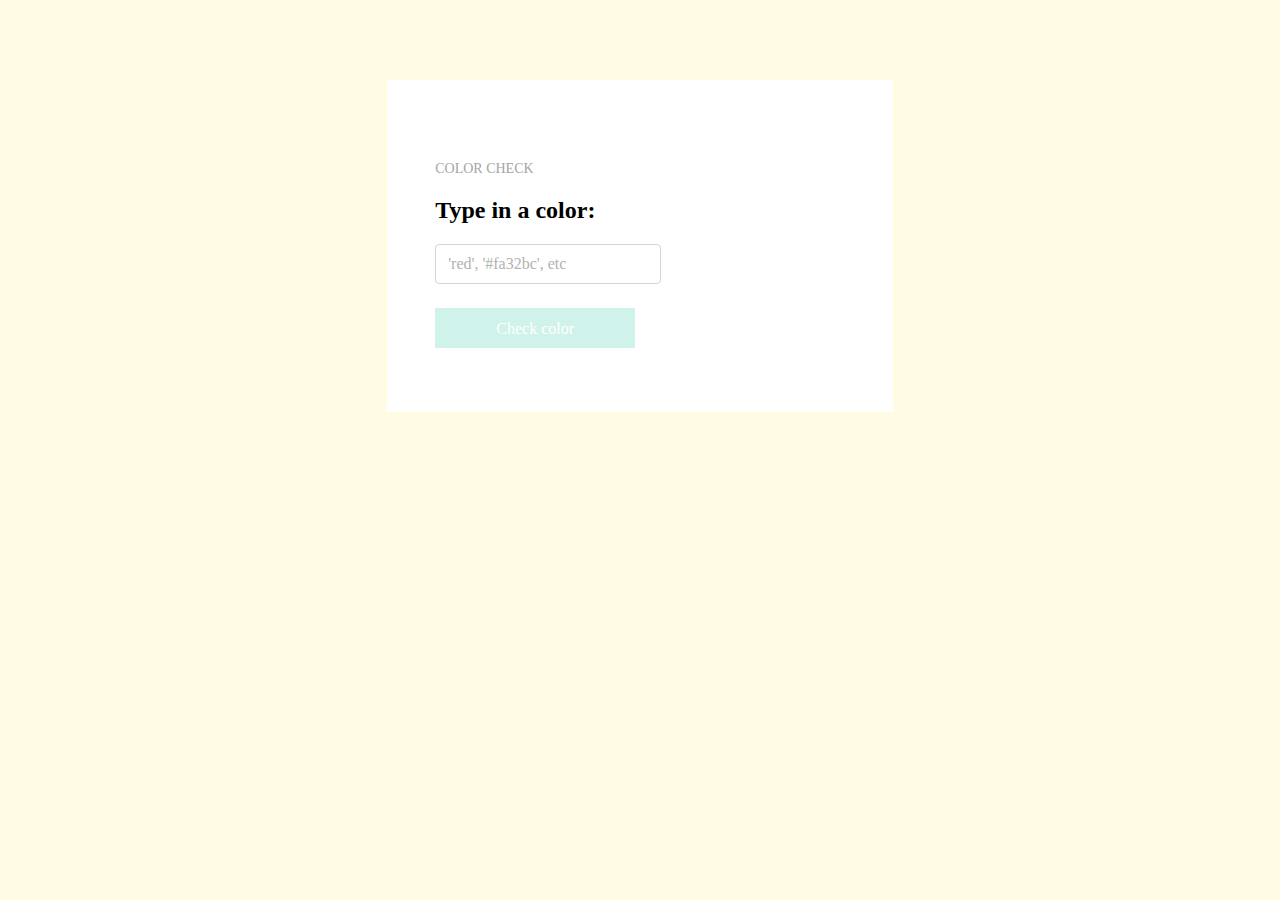
<file: color-check/index.html>
<!DOCTYPE html>
<html>
<head>
	<title>Color Check</title>
	<link rel="stylesheet" type="text/css" href="style.css">
</head>
<body>
	<div id="main">
		<h1><a href="index.html">Color check</a></h1>
		<h2>Type in a color:</h2>
		<form action="cgi-bin/generate.py" method="GET">
			<input autocomplete="off" type="text" name="color" id="color_input" placeholder="'red', '#fa32bc', etc" required>
			<button id="check_button" type="submit">Check color</button>
		</form>
	</div>
	<script> </script>
</body>
</html>
</file>
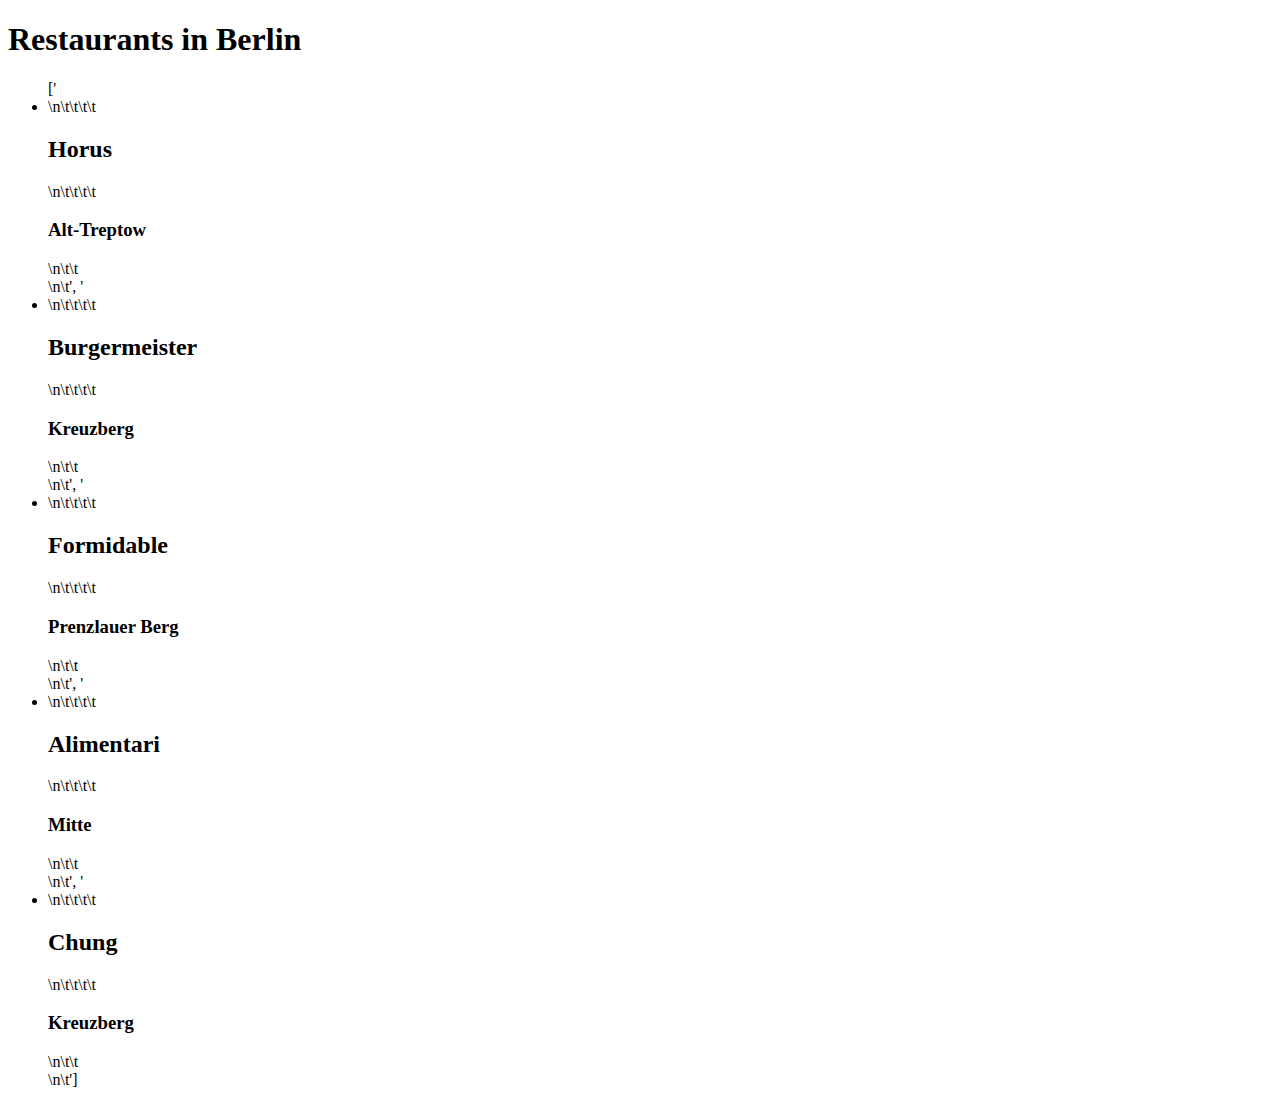
<file: w3-restaurants/index.html>
<!DOCTYPE html>
<html>
<head>
	<title>Restaurants</title>
</head>
<body>
	<div id="main">
		<h1>Restaurants in Berlin</h1>
		<ul>
			['<li>\n\t\t\t\t<h2>Horus</h2>\n\t\t\t\t<h3>Alt-Treptow</h3>\n\t\t</li>\n\t', '<li>\n\t\t\t\t<h2>Burgermeister</h2>\n\t\t\t\t<h3>Kreuzberg</h3>\n\t\t</li>\n\t', '<li>\n\t\t\t\t<h2>Formidable</h2>\n\t\t\t\t<h3>Prenzlauer Berg</h3>\n\t\t</li>\n\t', '<li>\n\t\t\t\t<h2>Alimentari</h2>\n\t\t\t\t<h3>Mitte</h3>\n\t\t</li>\n\t', '<li>\n\t\t\t\t<h2>Chung</h2>\n\t\t\t\t<h3>Kreuzberg</h3>\n\t\t</li>\n\t']
		</ul>
	</div>
</body>
</html>
</file>
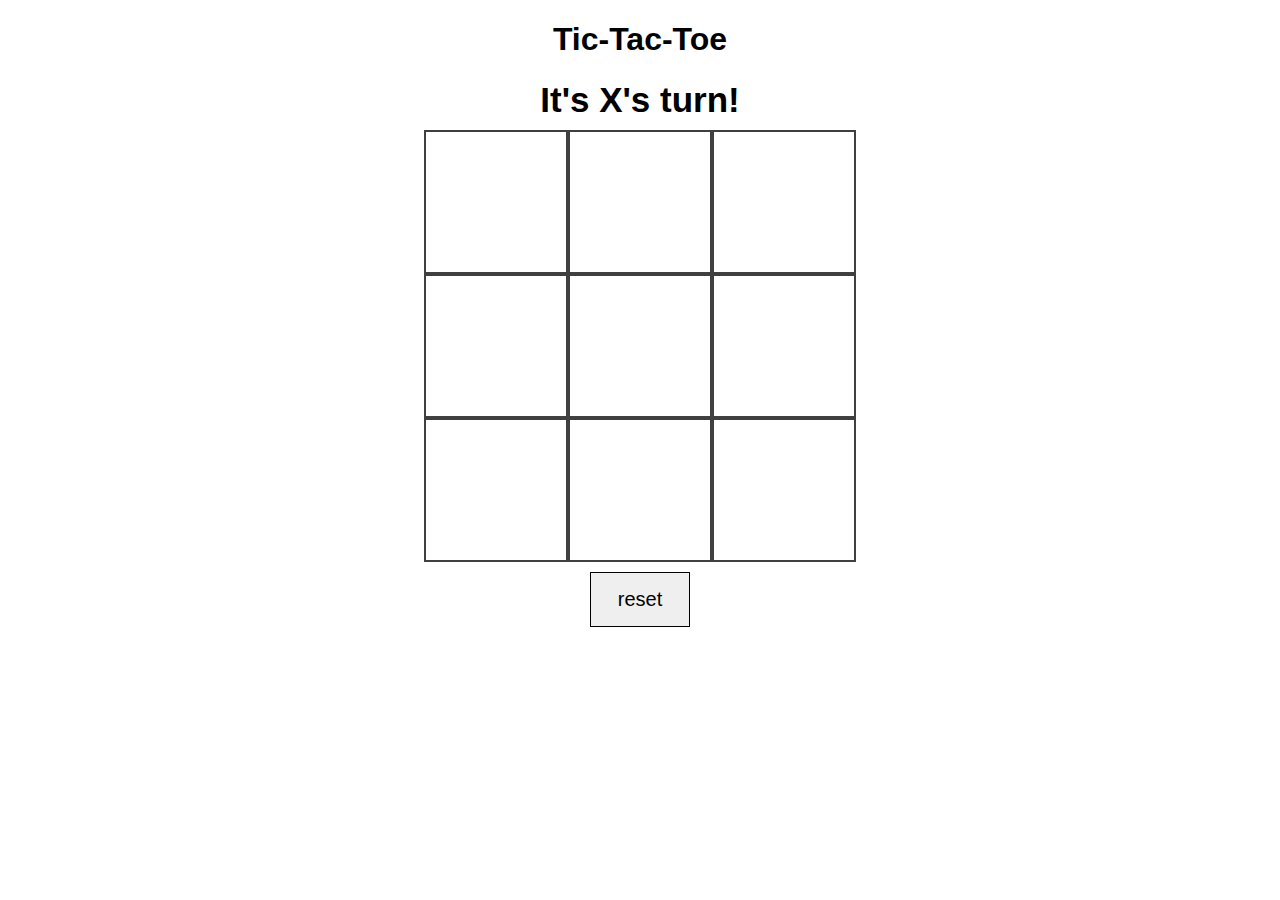
<file: tic-tac-toe/medium-tutorial/index.html>
<!DOCTYPE html>
<html>
<head>
	<meta charset="UTF-8">
	<meta name="viewport" content="width=device-width, initial-scale=1.0">
	<meta http-equiv="X-UA-Compatible" content="ie=edge">
	<link href="css/style.css" rel="stylesheet" type="text/css">
	<script defer src="js/main.js"></script>
	<title>Empowering Tic Tac Toe for the Good of Humanity</title>
</head>
<body>
	<h1>Tic-Tac-Toe</h1>
	<h2>It's X's turn!</h2>
	<div class="flex-container flex-column">
		<div class="flex-container flex-wrap" id="board">
			<div class="square"></div>
			<div class="square"></div>
			<div class="square"></div>
			<div class="square"></div>
			<div class="square"></div>
			<div class="square"></div>
			<div class="square"></div>
			<div class="square"></div>
			<div class="square"></div>
		</div>
		<button id="reset-button" onclick="render()">reset</button>
	</div>
</body>
</html>
</file>
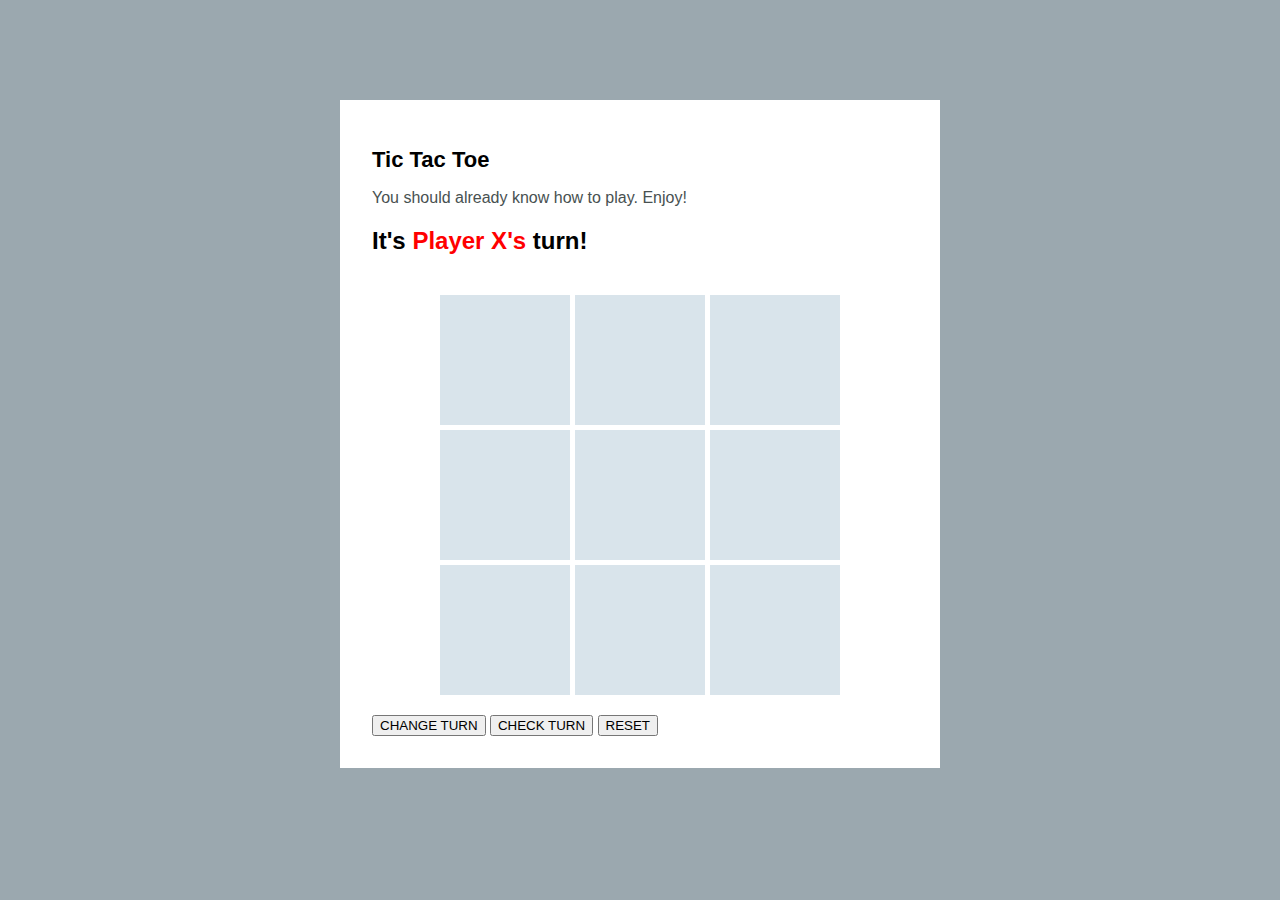
<file: tic-tac-toe/v1/index.html>
<!DOCTYPE html>
<html>
<head>
	<title>Tic Tac Toe</title>
	<link rel="stylesheet" type="text/css" href="style.css">
	<script src="script.js"></script>
</head>
<body onload="">
	<div id="content">
		<h1>Tic Tac Toe</h1>
		<p>You should already know how to play. Enjoy!</p>
		<h2 class="x" id="turn">It's <span id="playerSpan">Player X's</span> turn!</h2>
		<div id="board">
				<div onClick="placeTurn('00')" class="tile n" id="00"></div>
				<div onClick="placeTurn('01')" class="tile n" id="01"></div>
				<div onClick="placeTurn('02')" class="tile n" id="02"></div>
				<div onClick="placeTurn('10')" class="tile n" id="10"></div>
				<div onClick="placeTurn('11')" class="tile n" id="11"></div>
				<div onClick="placeTurn('12')" class="tile n" id="12"></div>
				<div onClick="placeTurn('20')" class="tile n" id="20"></div>
				<div onClick="placeTurn('21')" class="tile n" id="21"></div>
				<div onClick="placeTurn('22')" class="tile n" id="22"></div>
			</div>
			<button onClick="changeTurn()">CHANGE TURN</button>
			<button onClick="checkTurn()">CHECK TURN</button>
			<button onClick="resetBoard()">RESET</button>
		</div>
	</div>
</body>
</html>
</file>
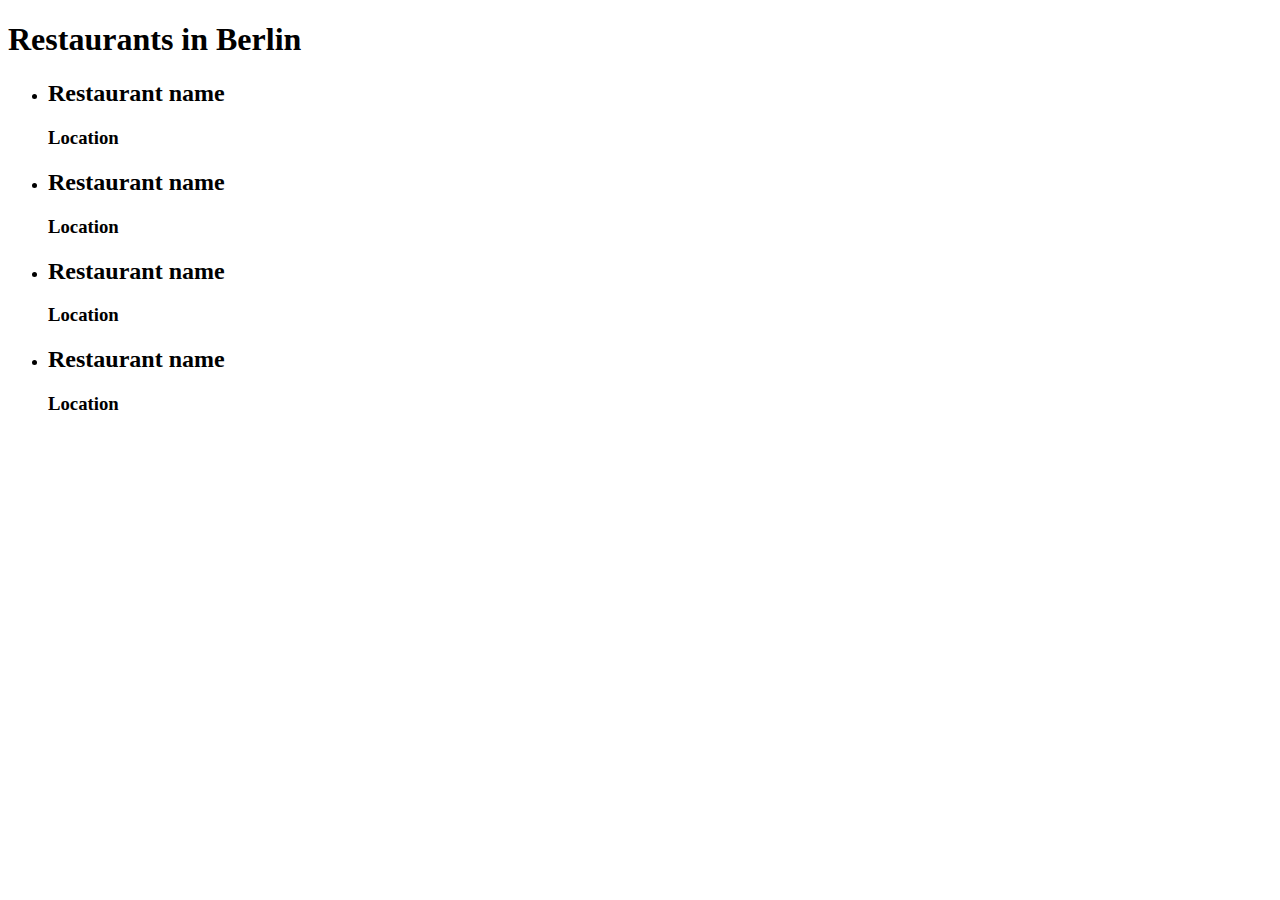
<file: w3-restaurants/index2.html>
<!DOCTYPE html>
<html>
<head>
	<title>Restaurants</title>
</head>
<body>
	<div id="main">
		<h1>Restaurants in Berlin</h1>
		<ul>
			<li>
				<h2>Restaurant name</h2>
				<h3>Location</h3>
			</li>
			<li>
				<h2>Restaurant name</h2>
				<h3>Location</h3>
			</li>
			<li>
				<h2>Restaurant name</h2>
				<h3>Location</h3>
			</li>
			<li>
				<h2>Restaurant name</h2>
				<h3>Location</h3>
			</li>
		</ul>
	</div>
</body>
</html>
</file>
<file: color-check/style.css>
body {
	background-color: #FFFCE3;
	font-family: 'Noto Serif';
}

#main {
	width: 40%;
	background-color: white;
	margin: 80px auto;
	padding: 72px 48px 64px 48px;
	box-sizing: border-box;
}

h1 {
	font-family: 'Roboto';
	font-size: 14px;
	text-transform: uppercase;
	font-weight: 500;
	color: #A2A6A4;
}

h2 {
	word-wrap: break-word;
}

h3 {
	margin-top: -10px;
	color: #747776;
	font-size: 14px;
	font-weight: 400;
}

label {
	font-weight: bold;
	font-size: 24px;
	color: #282929;
	margin-bottom: 24px;
	display: block;
}

input {
	font-family: 'Noto Serif';
	display: block;
	height: 40px;
	font-size: 16px;
	padding: 8px 12px;
	outline: none;
	box-sizing: border-box;
	border: 1px solid #d4d4d4;
	border-radius: 4px;
	transition-duration: 0.3s;
	margin-bottom: 24px;
}

input:focus {
	outline: none;
	border: 1px solid #DCB293;
	transition-duration: 0.3s;
}

input:hover {
	background-color: #FBFAF5;
	transition-duration: 0.3s;
}

input:invalid + #check_button {
	background-color: #11BD9833;
	transition-duration: 0.6s;
}

input:valid + #check_button {
	background-color: #11BD98;
	transition-duration: 0.6s;
}

#check_button, #back_button {
	background-color: #11BD98;
	font-family: 'JetBrains Mono';
	font-size: 16px;
	font-family: 700;
	color: white;
	border: none;
	outline: none;
	width: 200px;
	height: 40px;
	transition-duration: 0.3s;
	padding-top: 2px;
}

input::placeholder {
	color: #AFB3B2;
}

input:invalid + #check_button:hover {
	cursor: not-allowed;
	background-color: #11BD9833;
}

input:valid + #check_button:hover, #back_button:hover {
	cursor: pointer;
	background-color: #15D1A8;
	transition-duration: 0.3s;
}

input:valid + #check_button:active, #back_button:active {
	background-color: #00B890;
}

#color_block {
	margin-top: 32px;
	width: 100%;
	height: 50px;
	margin-bottom: 36px;
}

h1 a, h1 a:visited {
	text-decoration: none;
	color: #A2A6A4;
	transition-duration: 0.3s;
}

h1 a:hover {
	color: #11BD98;
	transition-duration: 0.3s;
}
</file>
<file: tic-tac-toe/medium-tutorial/css/style.css>
body {
text-align: center;
font-family: Arial, Helvetica, sans-serif;
}
h2 {
margin: 0 auto;
font-size: 35px;
margin: 10px;
}
.flex-container {
/* In order to use flex-box we need to first set our display property */
display: flex;
/* center the container horizontally */
justify-content: center;
/* this will center content vertically */
align-items: center;
/* tells the container to align the children in columns rather than rows */
}
.flex-column {
height: 100%;
width: 100%;
flex-direction: column;
}
.flex-wrap {
/* tells the container to drop down once it reaches max-width */
flex-wrap: wrap;
height: 432px;
width: 432px;
}
.square {
border: 2px solid rgba(0, 0, 0, .75);
height: 140px;
width: 140px;
}
#reset-button {
text-align: center;
font-size: 20px;
border: 1px solid black;
height: 55px;
width: 100px;
margin: 10px;
}
</file>
<file: tic-tac-toe/v1/style.css>
html {
	font-family: 'Avenir Next', sans-serif;
}

body {
	background-color: #9BA8AF;
}

#content {
	min-width: 100px;
	width: 600px;
	background-color: white;
	margin: 100px auto;
	padding: 32px;
	box-sizing: border-box;
}

h1 {
	font-size: 22px;
}

p {
	font-size: 16px;
	color: #485151;
}

h2.x #playerSpan {
	color: red;
}

h2.o #playerSpan {
	color: blue;
}

#board {
	width: 400px;
	height: 400px;
	margin: 40px auto 20px auto;
	display: grid;
	grid-template-rows: 1fr 1fr 1fr;
	grid-template-columns: 1fr 1fr 1fr;
	grid-gap: 5px;
}

.tile {
	background-color: #D9E4EB;
	outline: none;
	font-weight: bold;
	font-size: 40px;
	text-align: center;
	padding-top: 40px;
	/*transition-duration: 0.1s;*/
}

.tile.x {
	background-color: red;
}

.tile.o {
	background-color: blue;
}

.tile:hover {
	outline-width: 2px;
	outline-style: solid;
	/*transition-duration: 0.1s;*/
}

h2.x + #board .tile.n:hover {
	outline-color: red;
}

h2.o + #board .tile.n:hover {
	outline-color: blue;
}

.tile:not(.n):hover {
	outline-color: #BDBDBD;
}
</file>
